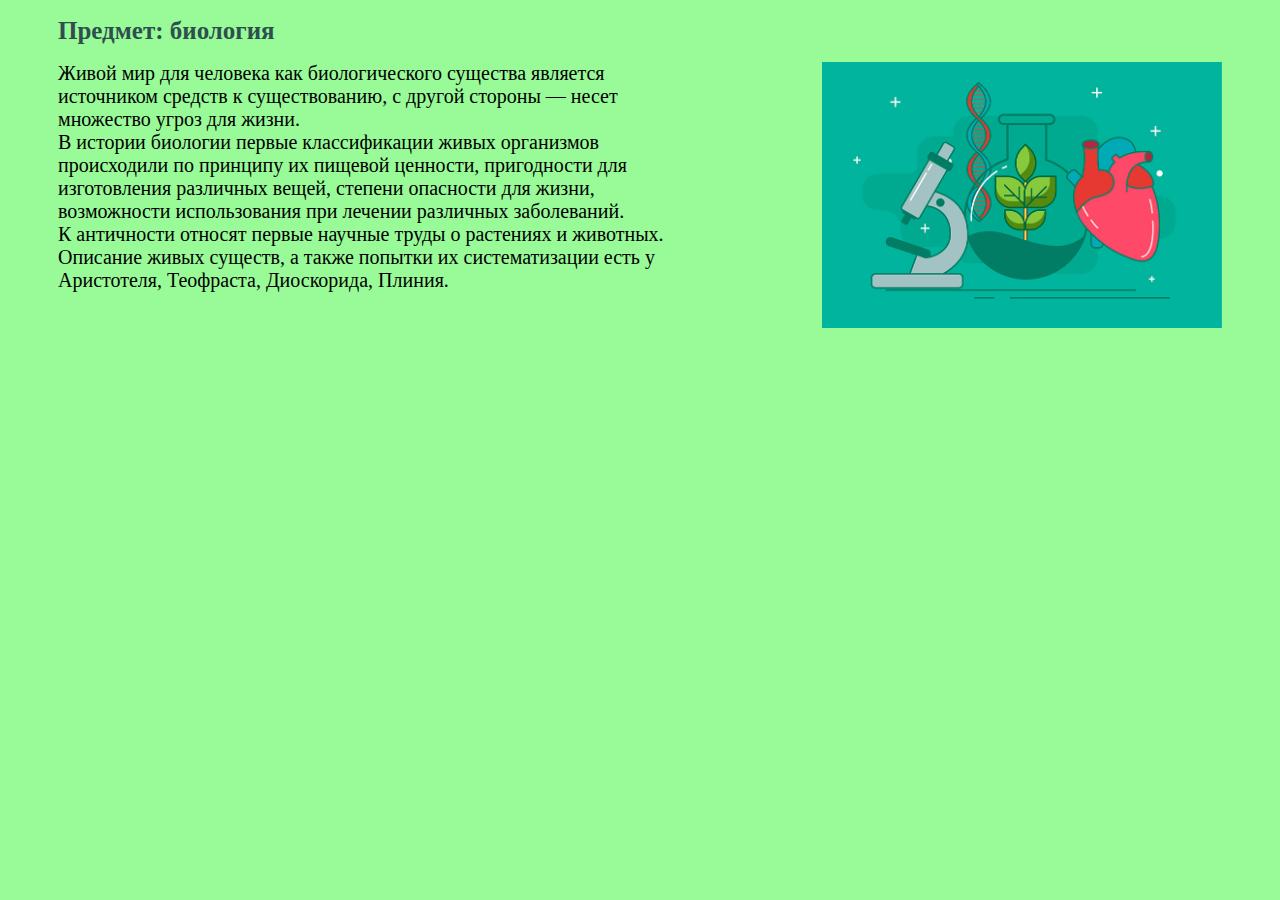
<file: biology.html>
<!DOCTYPE html>
 <html>
   <head>
     <link rel="stylesheet" href="biology.css" type="text/css">
	 <title>Биология</title>
	 <meta charset="utf-8">
   </head>
   
   <body>
      <h1 class="special">Предмет: биология</h1>
       <div id="kont">
	   Живой мир для человека как биологического существа является источником средств к существованию, с другой стороны — несет множество угроз для жизни.<br />
       В истории биологии первые классификации живых организмов происходили по принципу их пищевой ценности, пригодности для изготовления различных вещей, степени опасности для жизни, возможности использования при лечении различных заболеваний.<br />
       К античности относят первые научные труды о растениях и животных. Описание живых существ, а также попытки их систематизации есть у Аристотеля, Теофраста, Диоскорида, Плиния.</div>
	 <img src="biology.jpg">
	
	  
   </body>
   
   
   
   
   
 </html>
</file>
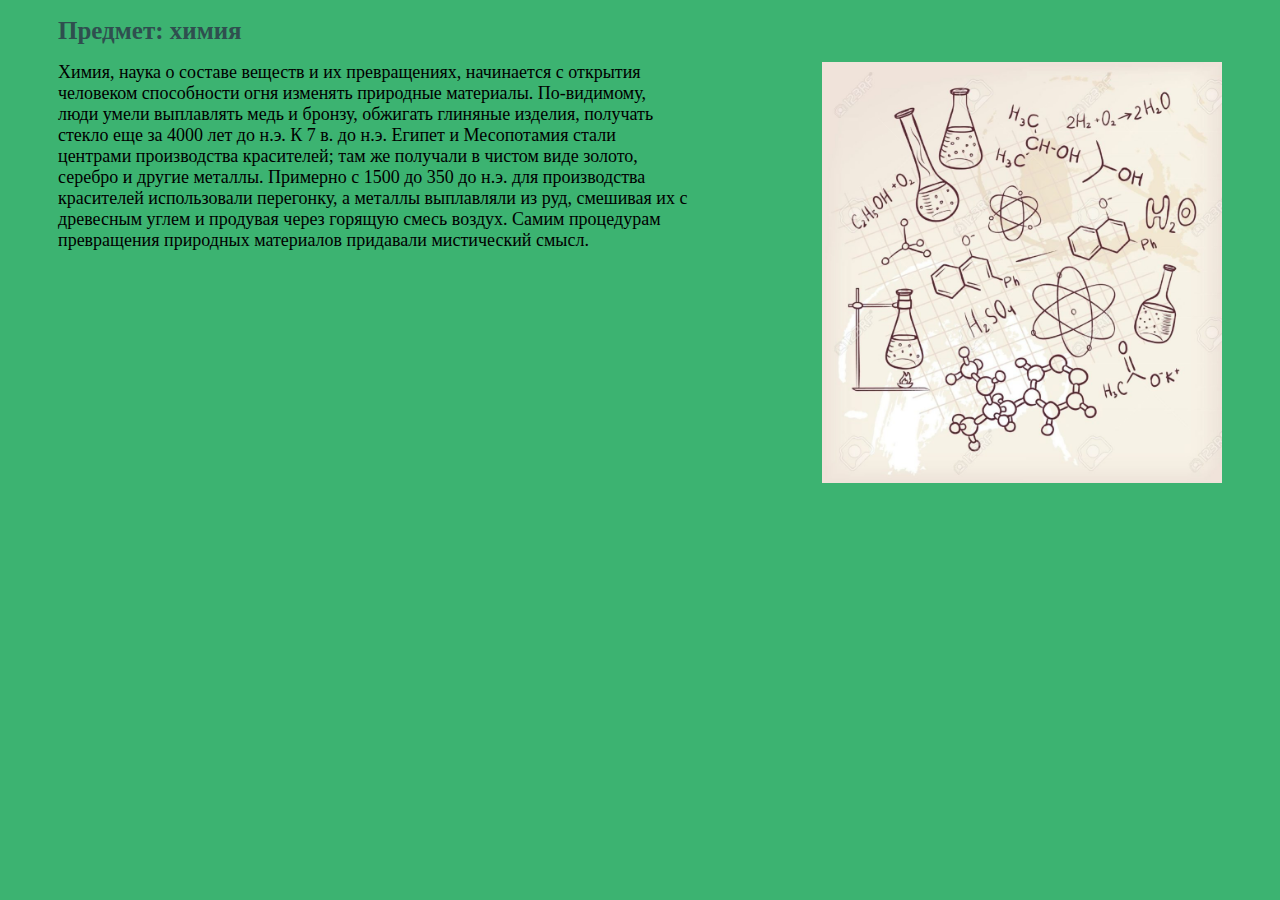
<file: chemistry.html>
<!DOCTYPE html>
 <html>
   <head>
     <link rel="stylesheet" href="chemistry.css" type="text/css">
	 <title>Химия</title>
	 <meta charset="utf-8">
   </head>
   
   <body>
      <h1 class="special">Предмет: химия</h1>
       <div id="kont">
	   Химия, наука о составе веществ и их превращениях, начинается с открытия человеком способности огня изменять природные материалы. По-видимому, люди умели выплавлять медь и бронзу, обжигать глиняные изделия, получать стекло еще за 4000 лет до н.э. К 7 в. до н.э. Египет и Месопотамия стали центрами производства красителей; там же получали в чистом виде золото, серебро и другие металлы. Примерно с 1500 до 350 до н.э. для производства красителей использовали перегонку, а металлы выплавляли из руд, смешивая их с древесным углем и продувая через горящую смесь воздух. Самим процедурам превращения природных материалов придавали мистический смысл.<br />
   </div>
	 <img src="chemistry.jpg">
	
	  
   </body>
   
   
   
   
   
 </html>
</file>
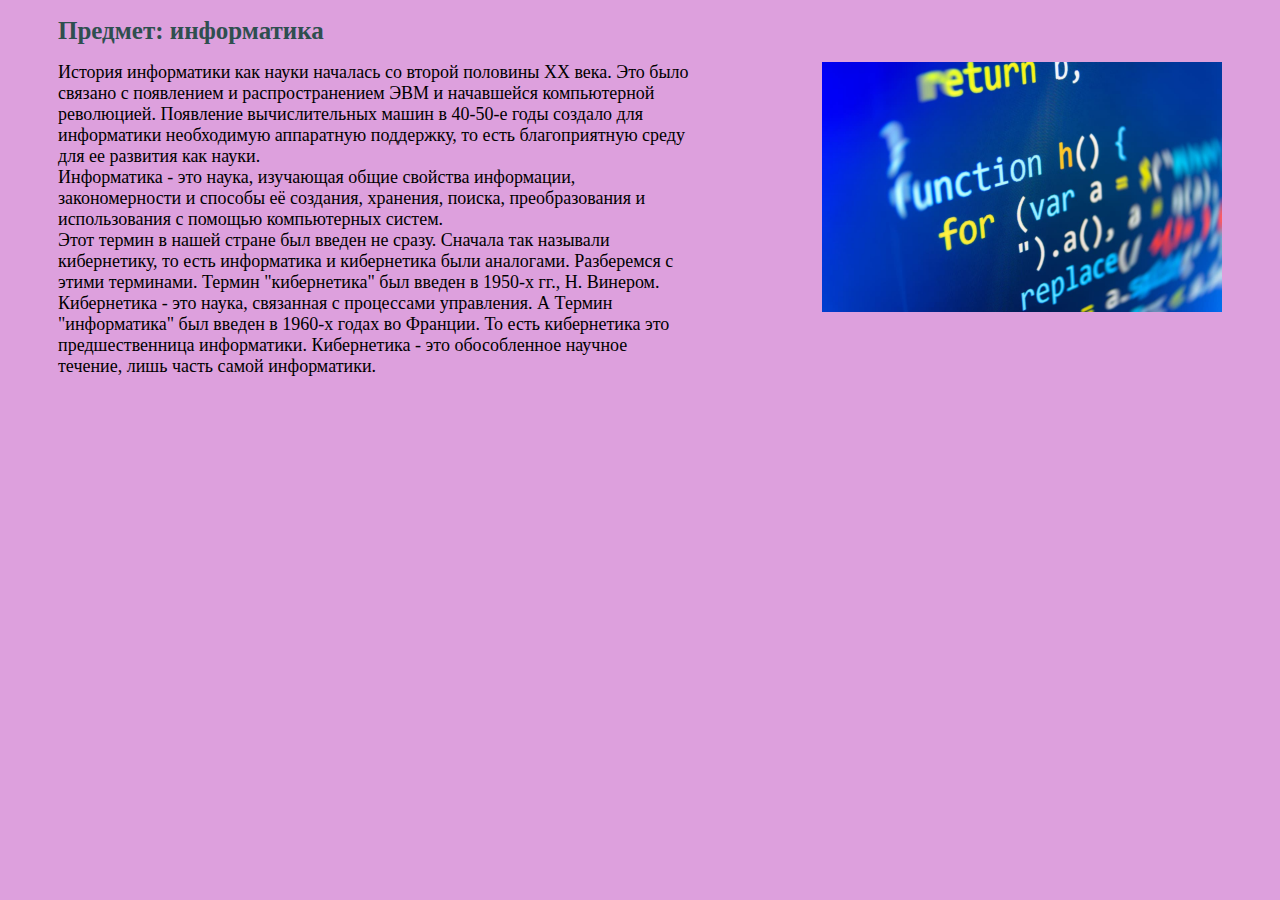
<file: informatics.html>
<!DOCTYPE html>
 <html>
   <head>
     <link rel="stylesheet" href="informatics.css" type="text/css">
	 <title>Информатика</title>
	 <meta charset="utf-8">
   </head>
   
   <body>
      <h1 class="special">Предмет: информатика</h1>
       <div id="kont">
	   История информатики как науки началась со второй половины XX века. Это было связано с появлением и распространением ЭВМ и начавшейся компьютерной революцией. Появление вычислительных машин в 40-50-е годы создало для информатики необходимую аппаратную поддержку, то есть благоприятную среду для ее развития как науки.<br />

Информатика - это наука, изучающая общие свойства информации, закономерности и способы её создания, хранения, поиска, преобразования и использования с помощью компьютерных систем.<br />

Этот термин в нашей стране был введен не сразу. Сначала так называли кибернетику, то есть информатика и кибернетика были аналогами. Разберемся с этими терминами. Термин "кибернетика" был введен в 1950-х гг., Н. Винером. Кибернетика - это наука, связанная с процессами управления. А Термин "информатика" был введен в 1960-х годах во Франции. То есть кибернетика это предшественница информатики. Кибернетика - это обособленное научное течение, лишь часть самой информатики.</div>
	 <img src="informatics.jpg">
	
	  
   </body>
   
   
   
   
   
 </html>
</file>
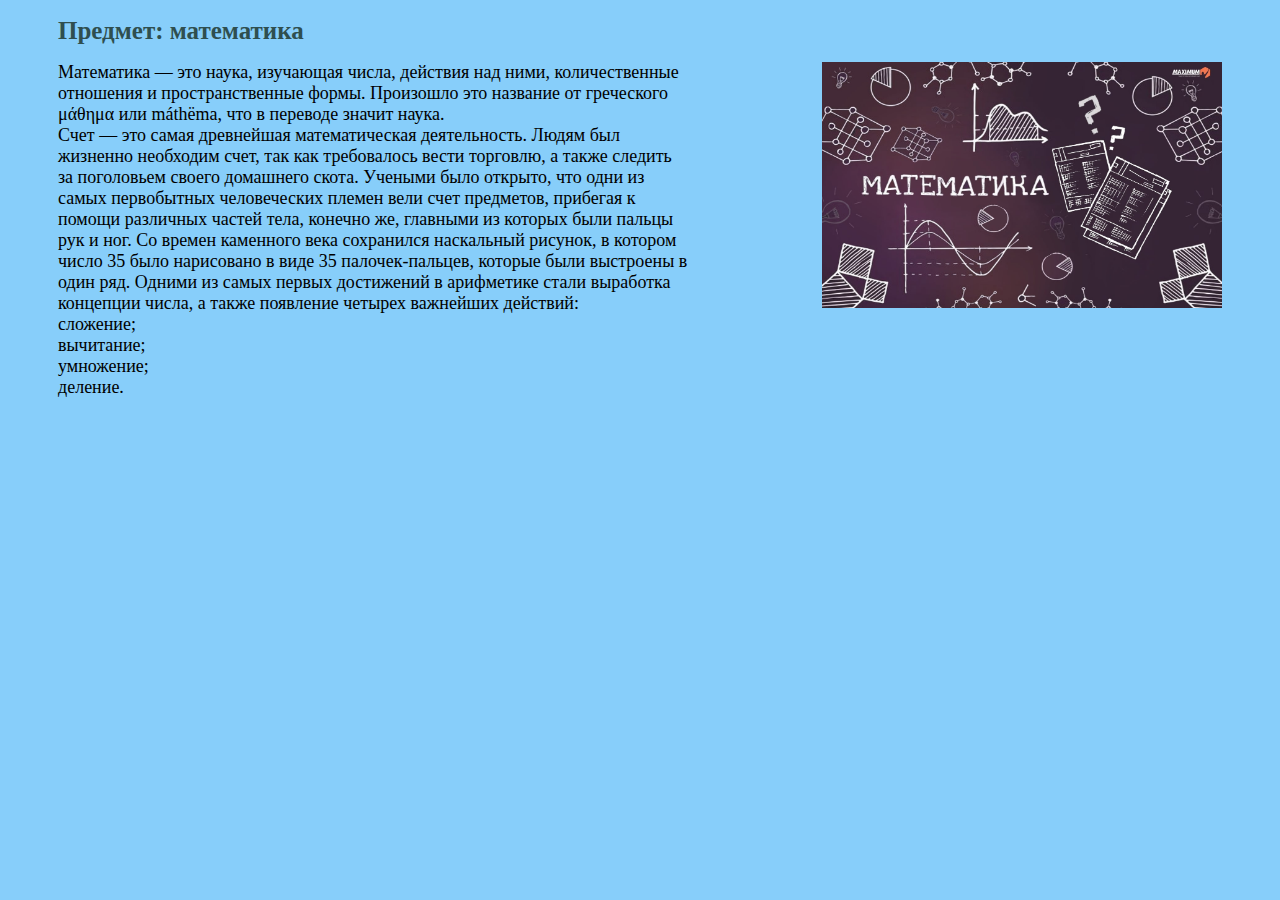
<file: maths.html>
<!DOCTYPE html>
 <html>
   <head>
     <link rel="stylesheet" href="maths.css" type="text/css">
	 <title>Математика</title>
	 <meta charset="utf-8">
   </head>
   
   <body>
      <h1 class="special">Предмет: математика</h1>
       <div id="kont">
	   Математика — это наука, изучающая числа, действия над ними, количественные отношения  и пространственные формы. Произошло это название от греческого μάθημα или máthëma, что в переводе значит наука.<br />

Счет — это самая древнейшая математическая деятельность. Людям был жизненно необходим счет, так как требовалось вести торговлю, а также следить за поголовьем своего домашнего скота. Учеными было открыто, что одни из самых первобытных человеческих племен вели счет предметов, прибегая к помощи различных частей тела, конечно же, главными из которых были пальцы рук и ног. Со времен каменного века сохранился наскальный рисунок, в котором число 35 было нарисовано в виде 35 палочек-пальцев, которые были выстроены в один ряд. Одними из самых первых достижений в арифметике стали выработка концепции числа, а также появление четырех важнейших действий:<br />

сложение;<br />

вычитание;<br />

умножение;<br />
деление.</div>
	 <img src="maths.jpg">
	
	  
   </body>
   
   
   
   
   
 </html>
</file>
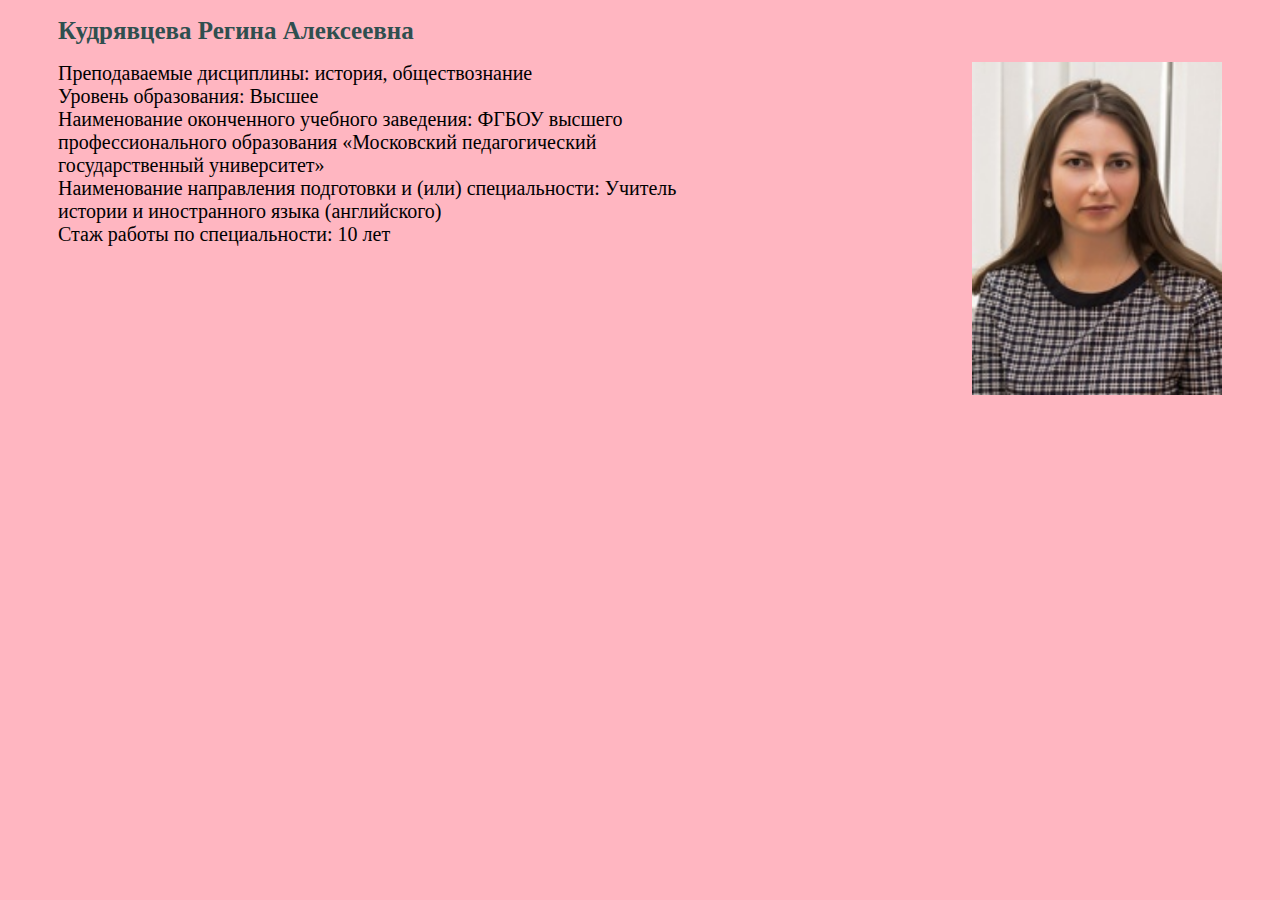
<file: teacher.html>
<!DOCTYPE html>
 <html>
   <head>
     <link rel="stylesheet" href="teacher.css" type="text/css">
	 <title>Классная руководительница</title>
	 <meta charset="utf-8">
   </head>
   
   <body>
      <h1 class="special">Кудрявцева Регина Алексеевна</h1>
       <div id="kont">
	   Преподаваемые дисциплины: история, обществознание<br />

Уровень образования: Высшее<br />

Наименование оконченного учебного заведения: ФГБОУ высшего профессионального образования «Московский педагогический государственный университет»<br />

Наименование направления подготовки и (или) специальности: Учитель истории и иностранного языка (английского)<br />

Стаж работы по специальности: 10 лет </div>
	 <img src="regina.jpg">
	
	  
   </body>
   
   
   
   
   
 </html>
</file>
<file: biology.css>
body {
  background-color:PaleGreen;
}

 h1{
  font-size: 25px;
  font-family:Comic Sans MS;
  color: DarkSlateGrey;
  vertical-align: middle;
  padding-left: 50px;
}

#kont {
	width: 50%;
	font-size: 20px;
  font-family:Comic Sans MS;
  color: Black;
  vertical-align: middle;
  float: left;
  padding-left: 50px;
}
	
img{
	padding-right: 50px;
	width: 400px;
	float: right;
}
</file>
<file: chemistry.css>
body {
  background-color:MediumSeaGreen;
}

 h1{
  font-size: 25px;
  font-family:Comic Sans MS;
  color: DarkSlateGrey;
  vertical-align: middle;
  padding-left: 50px;
}

#kont {
	width: 50%;
	font-size: 18px;
  font-family:Comic Sans MS;
  color: Black;
  vertical-align: middle;
  float: left;
  padding-left: 50px;
}
	
img{
	padding-right: 50px;
	width: 400px;
	float: right;
}
</file>
<file: informatics.css>
body {
  background-color:Plum;
}

 h1{
  font-size: 25px;
  font-family:Comic Sans MS;
  color: DarkSlateGrey;
  vertical-align: middle;
  padding-left: 50px;
}

#kont {
	width: 50%;
	font-size: 18px;
  font-family:Comic Sans MS;
  color: Black;
  vertical-align: middle;
  float: left;
  padding-left: 50px;
}
	
img{
	padding-right: 50px;
	width: 400px;
	float: right;
}
</file>
<file: maths.css>
body {
  background-color:LightSkyBlue;
}

 h1{
  font-size: 25px;
  font-family:Comic Sans MS;
  color: DarkSlateGrey;
  vertical-align: middle;
  padding-left: 50px;
}

#kont {
	width: 50%;
	font-size: 18px;
  font-family:Comic Sans MS;
  color: Black;
  vertical-align: middle;
  float: left;
  padding-left: 50px;
}
	
img{
	padding-right: 50px;
	width: 400px;
	float: right;
}
</file>
<file: teacher.css>
body {
  background-color:LightPink;
}

 h1{
  font-size: 25px;
  font-family:Comic Sans MS;
  color: DarkSlateGrey;
  vertical-align: middle;
  padding-left: 50px;
}

#kont {
	width: 50%;
	font-size: 20px;
  font-family:Comic Sans MS;
  color: Black;
  vertical-align: middle;
  float: left;
  padding-left: 50px;
}
	
img{
	padding-right: 50px;
	width: 250px;
	float: right;
}
</file>
